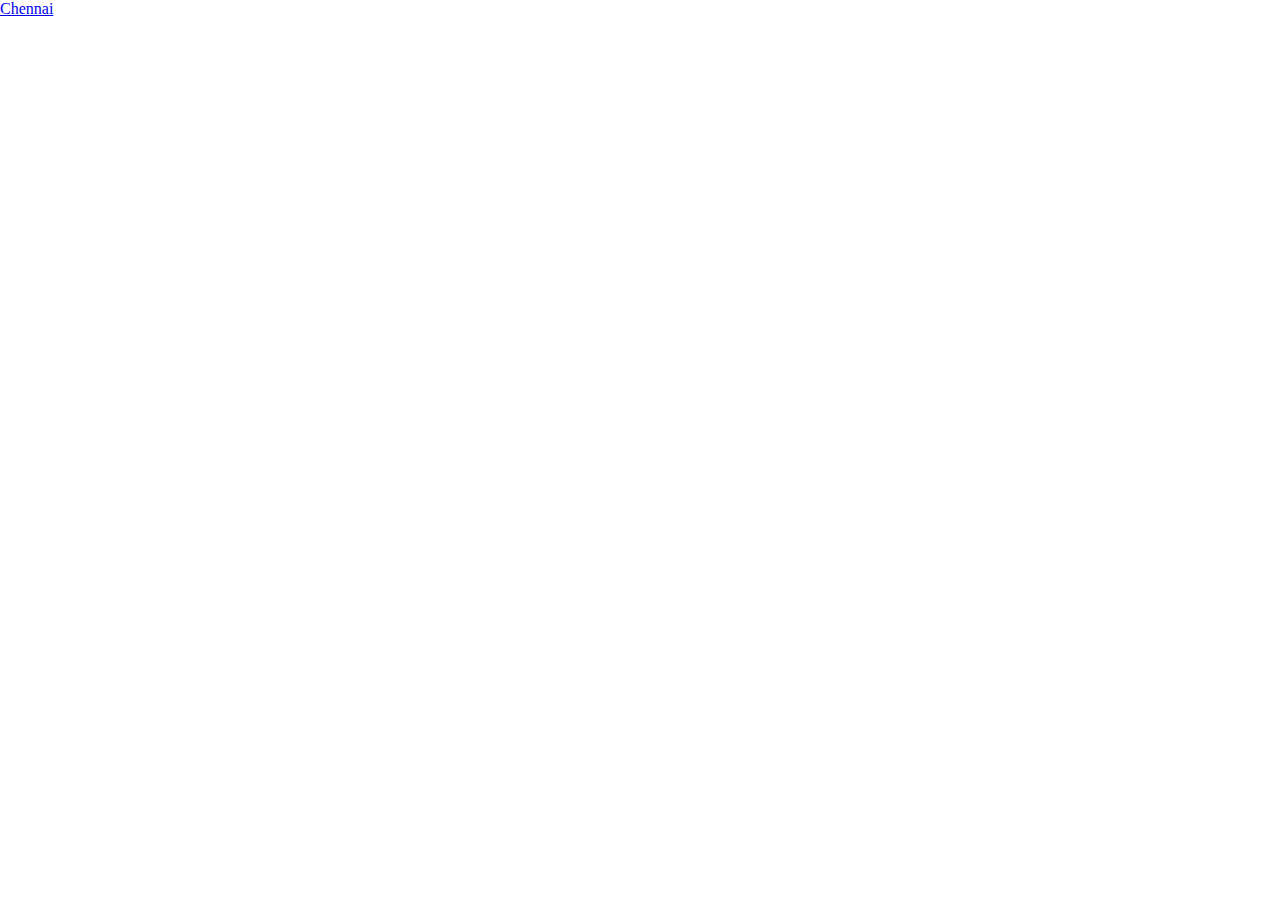
<file: Chennai.html>
<!DOCTYPE html>
<html>
<head>
  <title>RiskMap Chennai Deployment</title>
  <meta charset='utf-8' />
  <title></title>
  <meta name='viewport' content='initial-scale=1,maximum-scale=1,user-scalable=no' />
  <script src='https://api.tiles.mapbox.com/mapbox-gl-js/v0.28.0/mapbox-gl.js'></script>
  <script src="https://code.jquery.com/jquery-1.10.2.js"></script>
  <link href='https://api.tiles.mapbox.com/mapbox-gl-js/v0.28.0/mapbox-gl.css' rel='stylesheet' />
  <link href="https://fonts.googleapis.com/css?family=Roboto+Condensed" rel="stylesheet">
  <style>
  body{margin:0;padding:0}#map{position:absolute;top:0;bottom:0;width:100%}
  .title{position:absolute;right:30px;top:20px;z-index:9999;color:#fff;font-size: 28px;font-family: 'Roboto Condensed', Arial;}
  .subtitle{position:absolute;right:30px;top:75px;z-index:9999;color:#fff;font-size: 16px;font-family: 'Roboto Condensed', Arial;}
  #legend{position:absolute;width:170px;height:150px;right:20px;bottom:50px;z-index:2;background-color:rgba(255,255,255,.7);padding:10px;border-radius:7px}

  .mapboxgl-popup-content {
    padding: 10 px;background: rgba(0, 0, 0, 0.75);color: #fff;
    pointer-events: none; width: 200px;
  }
  .mapboxgl-popup-anchor-bottom {
    margin-top: -10 px
  }.mapboxgl-popup-anchor-top {
    margin-top: 10 px
  }.mapboxgl-popup-anchor-left {
    margin-right: -10 px
  }.mapboxgl-popup-anchor-right {
    margin-right: 10 px
  }.mapboxgl-popup-anchor-bottom .mapboxgl-popup-tip {
    border-top-color: rgba(0, 0, 0, 0.75)
  }.mapboxgl-popup-anchor-top .mapboxgl-popup-tip {
    border-bottom-color: rgba(0, 0, 0, 0.75)
  }.mapboxgl-popup-anchor-left .mapboxgl-popup-tip {
    border-right-color: rgba(0, 0, 0, 0.75)
  }.mapboxgl-popup-anchor-right .mapboxgl-popup-tip {
    border-left-color: rgba(0, 0, 0, 0.75)
  }
  </style>
</head>
<body>
  <p class="title"> Riskmap India </p>
  <p class="subtitle"> Reports recieved between 31st Oct - 6th Nov 2017 </p>
  <div id='map'></div>
  <div id='nav'class='menu-ui'>
    <a href="#" data-position='80.2707,13.0827'>Chennai</a>
  </div>

  <script>
  mapboxgl.accessToken = 'pk.eyJ1IjoiYXNiYXJ2ZSIsImEiOiI4c2ZpNzhVIn0.A1lSinnWsqr7oCUo0UMT7w';
  var map = new mapboxgl.Map({
    container: 'map',
    style: 'mapbox://styles/mapbox/dark-v9',
    center: [80.27, 13.08],
    minZoom: 10
  });
  document.getElementById('nav').onclick = function(e) {
    e.preventDefault();
    var pos = e.target.getAttribute('data-position');
    if (pos) {
      var loc = pos.split(',');
      map.flyTo({
        center: loc,
        zoom: 10
      })
    }
  }


  function reqListener() {
    var data = JSON.parse(this.responseText);

    map.addSource("reports", {
      type: "geojson",
      data: data.result
    });

    map.addLayer({
      'id': 'reports',
      'type': 'circle',
      'source': 'reports',
      'layout': {
        'visibility': 'visible'
      },
      'paint': {
        "circle-blur": 1,
        "circle-color": "#f00",
        "circle-opacity": {
          property: "report_data.flood_depth",
          base: 0.1,
          stops: [
            [{
              zoom: 8,
              value: 10
            }, 0.01],
            [{
              zoom: 0,
              value: 50
            }, 0.1],
          ]
        },
        "circle-radius": {
          property: "report_data.flood_depth",
          base: 1.8,
          stops: [
            [{
              zoom: 0,
              value: 100
            }, 0.5],
            [{
              zoom: 0,
              value: 150
            }, 15],
          ]
        },
      },
    }),
    map.addLayer({
      id: "report-dots",
      type: "circle",
      source: "reports",
      paint: {
        "circle-radius": 1.5,
        "circle-color": "#f00"
      },
    });
  }

  function reqError(err) {
    console.log('Fetch Error :-S', err);
  }

  var oReq = new XMLHttpRequest();
  oReq.onload = reqListener;
  oReq.onerror = reqError;
  oReq.open('get', 'https://data.riskmap.in/reports?city=chn&geoformat=geojson&timeperiod=604800', true);
  oReq.send();

  map.on("click", function(d) {
    var b = map.queryRenderedFeatures(d.point, {
      layers: ["reports"]
    });
    if (b.length) {
      var c = b[0];
      (new mapboxgl.Popup).setLngLat(map.unproject(d.point)).setHTML([" <Fontsize=5><U> "] + expressTime(c.properties.created_at)[0] + [" Days ago </font></U> <span class=.mapboxgl-popup-content> "] + [" <br><b> "] + c.properties.text + [" </b>"] + ["<br>"]).addTo(map)
    }
  }),

  map.on('mousemove', function(c) {
    var b = map.queryRenderedFeatures(c.point, {
      layers: ["reports"]
    });
    map.getCanvas().style.cursor = (b.length) ? 'pointer' : ''
  });

  function expressTime(c) {
    var slicedate = c.slice(0, 10);
    var reportdate = Date.parse(slicedate);

    var d = Date.now() - reportdate;
    if (d < 60000 * 1.5) {
      return [(d / 1000).toFixed(0), "sec"]
    }
    if (d < 3600000 * 1.5) {
      return [(d / 60000).toFixed(0), "min"]
    }
    if (d < 86400000 * 1.5) {
      return [(d / 3600000).toFixed(0), "hrs"]
    } else {
      return [(d / 86400000).toFixed(0)]
    }
  };
</script>
</body>
</html>
</file>
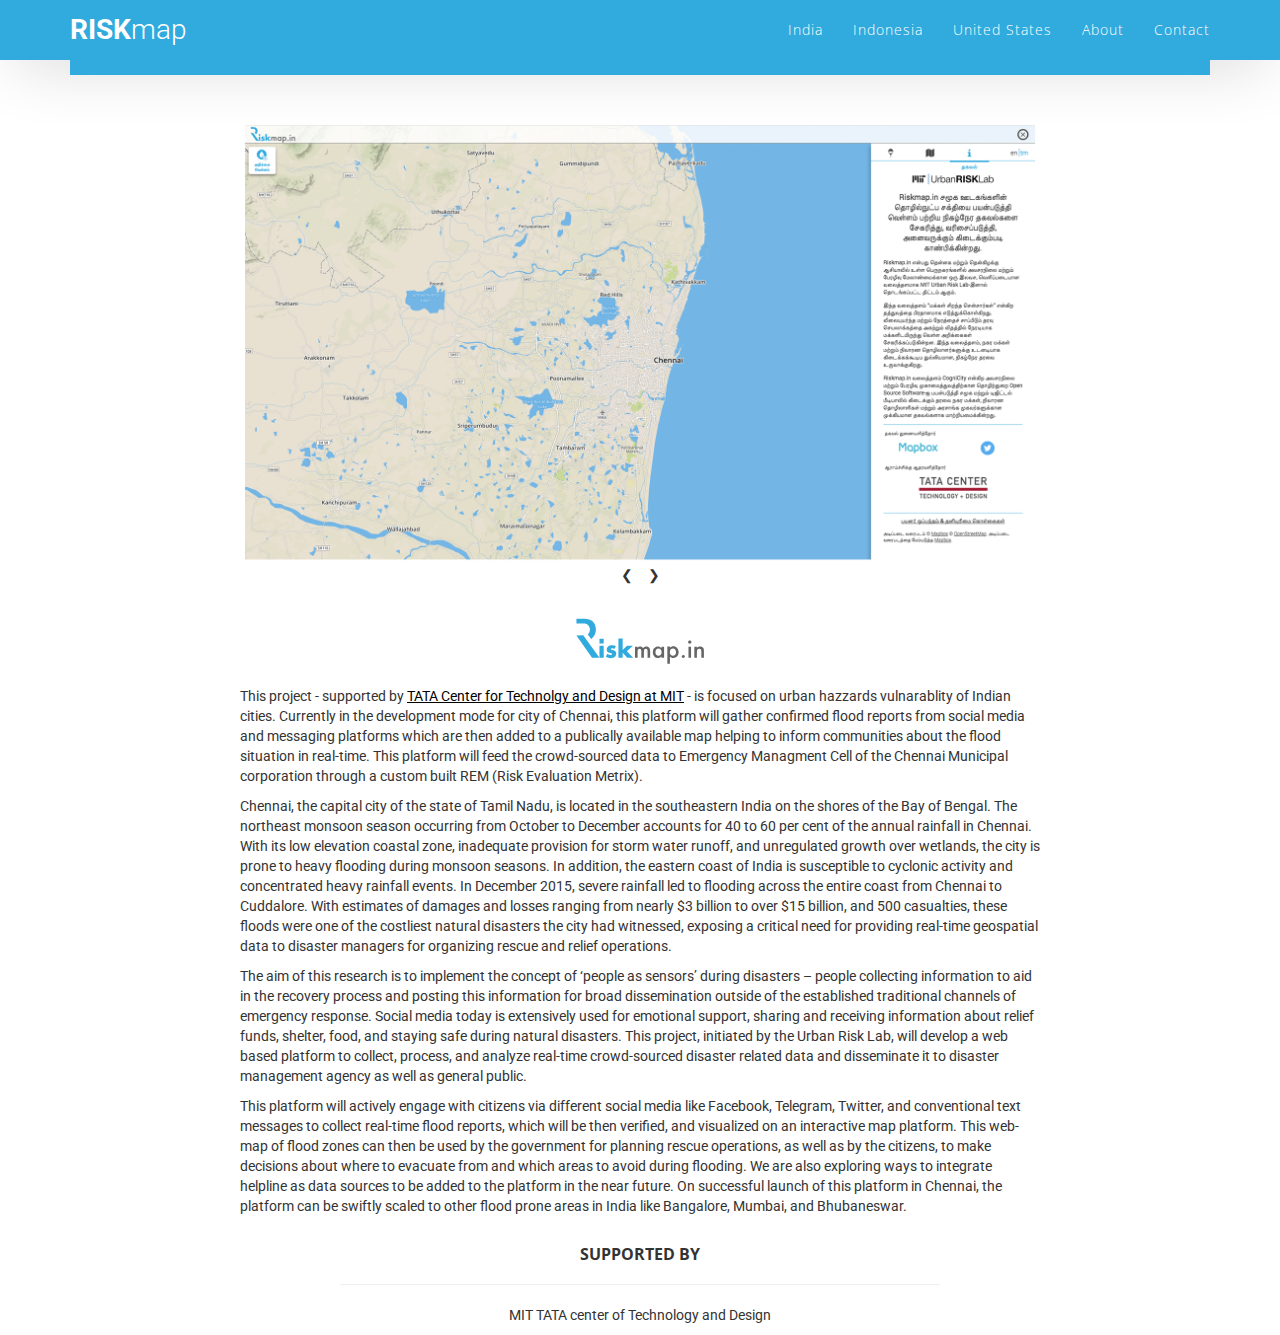
<file: India.html>
<!DOCTYPE html>
<html lang="en">
<!-- Bootstrap Core CSS and JS -->
<link rel="stylesheet" href="https://maxcdn.bootstrapcdn.com/bootstrap/3.3.7/css/bootstrap.min.css" integrity="sha384-BVYiiSIFeK1dGmJRAkycuHAHRg32OmUcww7on3RYdg4Va+PmSTsz/K68vbdEjh4u" crossorigin="anonymous">
<!-- Theme CSS -->
<link href="css/freelancer.css" rel="stylesheet">
<!-- Custom Fonts -->
<link rel="stylesheet" href="https://maxcdn.bootstrapcdn.com/font-awesome/4.7.0/css/font-awesome.min.css">
<link href="https://fonts.googleapis.com/css?family=Open+Sans:300,400|Roboto:100,300,400,500,700" rel="stylesheet">
<!-- slideshow -->
<script type="text/javascript" src="js/slideshow.js"></script>

</head>
<body id="page-top" class="index" >
  <div id="skipnav"><a href="#maincontent">Skip to main content</a></div>

  <!-- Navigation -->
  <nav id="mainNav" class="navbar navbar-default navbar-fixed-top navbar-custom">
    <div class="container">
      <!-- Brand and toggle get grouped for better mobile display -->
      <div class="navbar-header page-scroll">
        <button type="button" class="navbar-toggle" data-toggle="collapse" data-target="#bs-example-navbar-collapse-1">
          <span class="sr-only">Toggle navigation</span> Menu <i class="fa fa-bars"></i>
        </button>
        <a class="navbar-brand" href="#page-top"><b>RISK</b>map</a>
      </div>

      <!-- Collect the nav links, forms, and other content for toggling -->
      <div class="collapse navbar-collapse" id="bs-example-navbar-collapse-1">
        <ul class="nav navbar-nav navbar-right">
          <li class="page-scroll">
            <a href="India.html">India </a><br>
          </li>
          <li class="page-scroll">
            <a href="Indo.html">Indonesia </a><br>
          </li>
          <li class="page-scroll">
            <a href="US.html">United States</a>
          </li>
          <li class="page-scroll">
            <a href="index.html#about">About</a>
          </li>
          <li class="page-scroll">
            <a href="index.html#contact">Contact</a>
          </li>
        </ul>
      </div>
      <!-- /.navbar-collapse -->
    </div>
    <!-- /.container-fluid -->
  </nav>

  <!-- Header -->

  <body id="page-top" class="index">
    <div id="slideshow-projects" class="w3-content w3-display-container" style="padding=10px; ">
      <img class="mySlides" src="img/slideshow/India/India.png" style="width:100%">
      <img class="mySlides slidehide" src="img/slideshow/India/India1.png" style="width:100%" onclick="plusDivs(-1)">
      <img class="mySlides slidehide" src="img/slideshow/India/India2.png" style="width:100%" onclick="plusDivs(-1)">
      <img class="mySlides slidehide" src="img/slideshow/India/India3.png" style="width:100%" onclick="plusDivs(-1)">
      <img class="mySlides slidehide" src="img/slideshow/India/India4.png" style="width:100%" onclick="plusDivs(-1)">
      <div id="buttons">
        <button class="button-display-left" onclick="plusDivs(-1)">&#10094;</button>
        <button class="button-display-right" onclick="plusDivs(1)">&#10095;</button>
      </div>
    </div>


    <!-- project Grid Section -->
    <section id="project">
        <!-- India-->
      <div class="col-sm-8 col-sm-offset-2 project-item" id="proejctText">
          <center><a href="http://riskmap.in"><img src="img/project/Riskmap_logo.svg" style="height:50px;"></a></center>
        <br>
          <p style="text-align:left;">This project - supported by <a href="https://tatacenter.mit.edu/">TATA Center for Technolgy and Design at MIT</a> - is focused on urban hazzards vulnarablity of Indian cities.
            Currently in the development mode for city of Chennai, this platform
            will gather confirmed flood reports from social media and messaging platforms which are then added to a publically available map
            helping to inform communities about the flood situation in real-time.
            This platform will feed the crowd-sourced
            data to Emergency Managment Cell of the Chennai Municipal
            corporation through a custom built REM (Risk Evaluation Metrix).
          </p>
          <p>
            Chennai, the capital city of the state of Tamil Nadu, is located in the southeastern India on the shores of the Bay of Bengal. The northeast monsoon season occurring from October to December accounts for 40 to 60 per cent of the annual rainfall in Chennai. With its low elevation coastal zone, inadequate provision for storm water runoff, and unregulated growth over wetlands, the city is prone to heavy flooding during monsoon seasons. In addition, the eastern coast of India is susceptible to cyclonic activity and concentrated heavy rainfall events. In December 2015, severe rainfall led to flooding across the entire coast from Chennai to Cuddalore. With estimates of damages and losses ranging from nearly $3 billion to over $15 billion, and 500 casualties, these floods were one of the costliest natural disasters the city had witnessed, exposing a critical need for providing real-time geospatial data to disaster managers for organizing rescue and relief operations.
          </p>
          <p>
            The aim of this research is to implement the concept of ‘people as sensors’ during disasters – people collecting information to aid in the recovery process and posting this information for broad dissemination outside of the established traditional channels of emergency response. Social media today is extensively used for emotional support, sharing and receiving information about relief funds, shelter, food, and staying safe during natural disasters. This project, initiated by the Urban Risk Lab, will develop a web based platform to collect, process, and analyze real-time crowd-sourced disaster related data and disseminate it to disaster management agency as well as general public.
          </p>
          <p>
            This platform will actively engage with citizens via different social media like Facebook, Telegram, Twitter, and conventional text messages to collect real-time flood reports, which will be then verified, and visualized on an interactive map platform. This web-map of flood zones can then be used by the government for planning rescue operations, as well as by the citizens, to make decisions about where to evacuate from and which areas to avoid during flooding. We are also exploring ways to integrate helpline as data sources to be added to the platform in the near future. On successful launch of this platform in Chennai, the platform can be swiftly scaled to other flood prone areas in India like Bangalore, Mumbai, and Bhubaneswar.
          </p>


      </div>
    </section>

    <!-- project support Section -->
    <section id="support">
      <div class="col-sm-12  support">
        <h6 style="text-align:center;">Supported by</h6>
        <hr class="star-primary">
        <p style="text-align:center;">MIT TATA center of Technology and Design</p>
      </div>
    </section>

  </body>
</html>
</file>
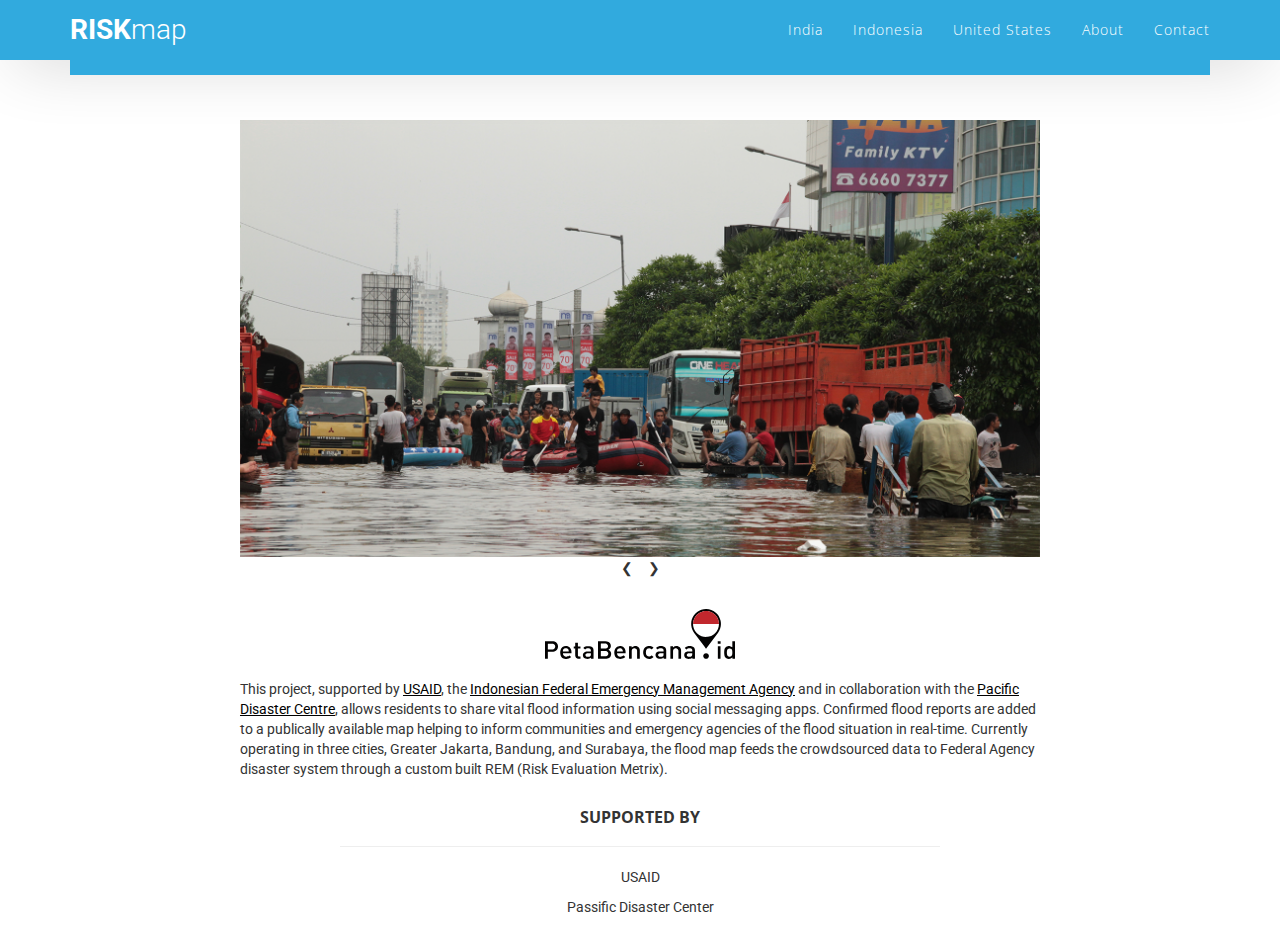
<file: Indo.html>
<!DOCTYPE html>
<html lang="en">
<!-- Bootstrap Core CSS and JS -->
<link rel="stylesheet" href="https://maxcdn.bootstrapcdn.com/bootstrap/3.3.7/css/bootstrap.min.css" integrity="sha384-BVYiiSIFeK1dGmJRAkycuHAHRg32OmUcww7on3RYdg4Va+PmSTsz/K68vbdEjh4u" crossorigin="anonymous">
<!-- Theme CSS -->
<link href="css/freelancer.css" rel="stylesheet">
<!-- Custom Fonts -->
<link rel="stylesheet" href="https://maxcdn.bootstrapcdn.com/font-awesome/4.7.0/css/font-awesome.min.css">
<link href="https://fonts.googleapis.com/css?family=Open+Sans:300,400|Roboto:100,300,400,500,700" rel="stylesheet">
<!-- slideshow -->
<script type="text/javascript" src="js/slideshow.js"></script>

</head>
<body id="page-top" class="index">
  <div id="skipnav"><a href="#maincontent">Skip to main content</a></div>

  <!-- Navigation -->
  <nav id="mainNav" class="navbar navbar-default navbar-fixed-top navbar-custom">
    <div class="container">
      <!-- Brand and toggle get grouped for better mobile display -->
      <div class="navbar-header page-scroll">
        <button type="button" class="navbar-toggle" data-toggle="collapse" data-target="#bs-example-navbar-collapse-1">
          <span class="sr-only">Toggle navigation</span> Menu <i class="fa fa-bars"></i>
        </button>
        <a class="navbar-brand" href="#page-top"><b>RISK</b>map</a>
      </div>

      <!-- Collect the nav links, forms, and other content for toggling -->
      <div class="collapse navbar-collapse" id="bs-example-navbar-collapse-1">
        <ul class="nav navbar-nav navbar-right">
          <li class="hidden">
            <a href="#page-top"></a>
          </li>
          <li class="page-scroll">
            <a href="India.html">India </a><br>
          </li>
          <li class="page-scroll">
            <a href="Indo.html">Indonesia </a><br>
          </li>
          <li class="page-scroll">
            <a href="US.html">United States</a>
          </li>
          <li class="page-scroll">
            <a href="index.html#about">About</a>
          </li>
          <li class="page-scroll">
            <a href="index.html#contact">Contact</a>
          </li>
        </ul>
      </div>
      <!-- /.navbar-collapse -->
    </div>
    <!-- /.container-fluid -->
  </nav>

  <!-- Header -->

  <body id="page-top" class="index">
    <div id="slideshow-projects" class="w3-content w3-display-container" style="padding=10px;">
      <img class="mySlides" src="img/slideshow/India/Indo0.png" style="width:100%" onclick="plusDivs(-1)">
      <img class="mySlides slidehide" src="img/slideshow/India/Indo00.png" style="width:100%" onclick="plusDivs(-1)">
      <img class="mySlides slidehide" src="img/slideshow/India/Indo.png" style="width:100%" onclick="plusDivs(-1)">
      <img class="mySlides slidehide" src="img/slideshow/India/Indo2.png" style="width:100%" onclick="plusDivs(-1)">
      <img class="mySlides slidehide" src="img/slideshow/India/Indo3.png" style="width:100%" onclick="plusDivs(-1)">
      <div id="buttons">
        <button class="button-display-left" onclick="plusDivs(-1)">&#10094;</button>
        <button class="button-display-right" onclick="plusDivs(1)">&#10095;</button>
      </div>
    </div>
    <!-- project Grid Section -->
    <section id="project">
      <!-- Indonesia-->
      <div class="col-sm-8 col-sm-offset-2 project-item" id="proejctText">
        <center><a href="https://PetaBencana.id"><img src="img/project/Peta_logo.svg" style="height:50px;"></a></center>
        <br>
        <p style="text-align:left;">This project, supported by <a href="https://www.usaid.gov/">USAID</a>, the <a href="https://www.bnpb.go.id/">Indonesian Federal Emergency Management Agency</a> and in collaboration with the <a href="http://www.pdc.org/">Pacific Disaster Centre</a>,
          allows residents to share vital flood information using social messaging apps. Confirmed flood reports are added to a publically available map helping to inform communities and emergency agencies of the flood situation in real-time. Currently
          operating in three cities, Greater Jakarta, Bandung, and Surabaya, the flood map feeds the crowdsourced data to Federal Agency disaster system through a custom built REM (Risk Evaluation Metrix).</p>
        </div>
      </section>
      <!-- project support Section -->
      <section id="support">
        <div class="col-sm-12  support">
          <h6 style="text-align:center;">Supported by</h6>
          <hr class="star-primary">
          <p style="text-align:center;">USAID</p>
          <p style="text-align:center;">Passific Disaster Center</p>
        </div>
      </section>

    </body>
    </html>
</file>
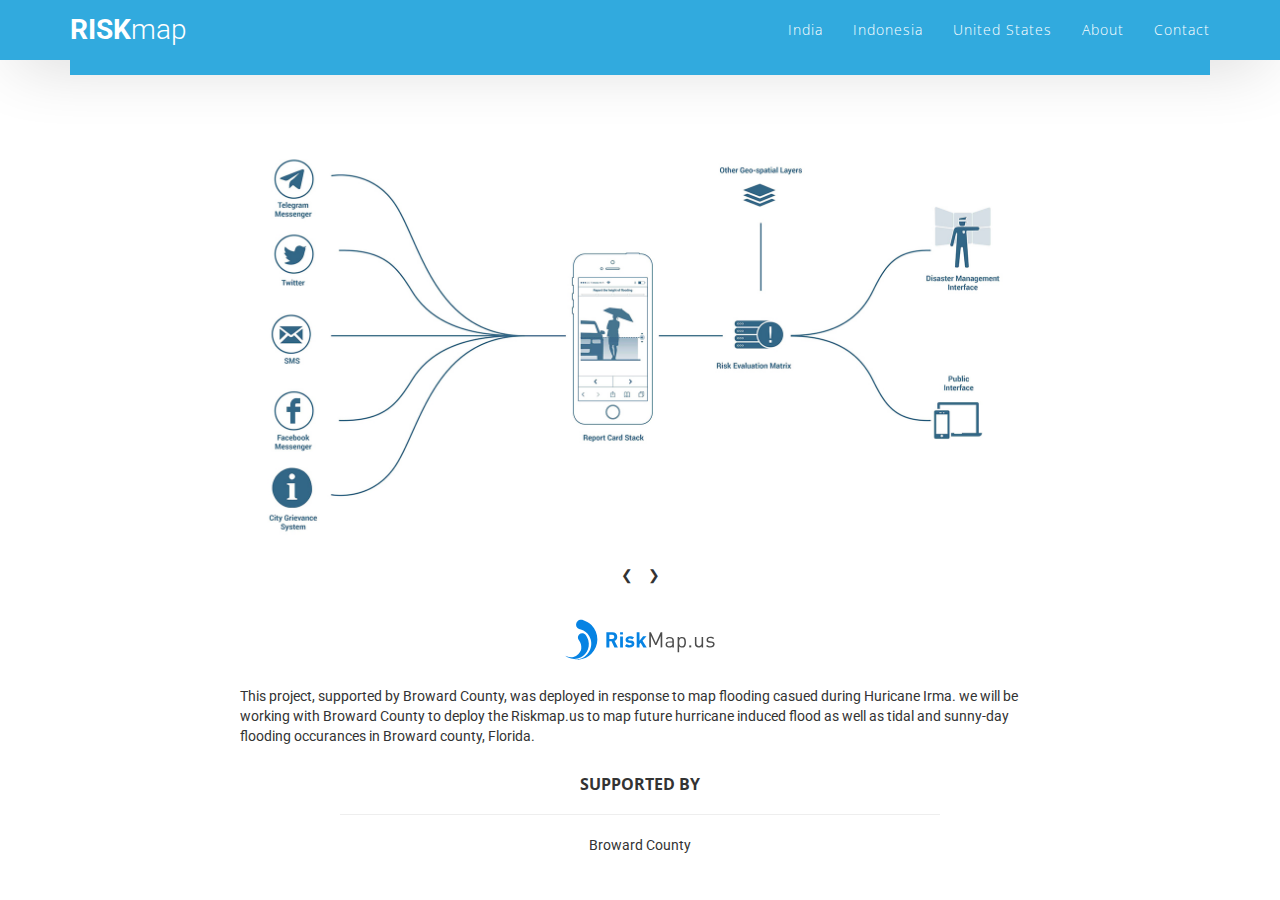
<file: US.html>
<!DOCTYPE html>
<html lang="en">
<!-- Bootstrap Core CSS and JS -->
<link rel="stylesheet" href="https://maxcdn.bootstrapcdn.com/bootstrap/3.3.7/css/bootstrap.min.css" integrity="sha384-BVYiiSIFeK1dGmJRAkycuHAHRg32OmUcww7on3RYdg4Va+PmSTsz/K68vbdEjh4u" crossorigin="anonymous">
<!-- Theme CSS -->
<link href="css/freelancer.css" rel="stylesheet">
<!-- Custom Fonts -->
<link rel="stylesheet" href="https://maxcdn.bootstrapcdn.com/font-awesome/4.7.0/css/font-awesome.min.css">
<link href="https://fonts.googleapis.com/css?family=Open+Sans:300,400|Roboto:100,300,400,500,700" rel="stylesheet">
<!-- slideshow -->
<script type="text/javascript" src="js/slideshow.js"></script>

</head>
<body id="page-top" class="index">
  <div id="skipnav"><a href="#maincontent">Skip to main content</a></div>

  <!-- Navigation -->
  <nav id="mainNav" class="navbar navbar-default navbar-fixed-top navbar-custom">
    <div class="container">
      <!-- Brand and toggle get grouped for better mobile display -->
      <div class="navbar-header page-scroll">
        <button type="button" class="navbar-toggle" data-toggle="collapse" data-target="#bs-example-navbar-collapse-1">
          <span class="sr-only">Toggle navigation</span> Menu <i class="fa fa-bars"></i>
        </button>
        <a class="navbar-brand" href="#page-top"><b>RISK</b>map</a>
      </div>

      <!-- Collect the nav links, forms, and other content for toggling -->
      <div class="collapse navbar-collapse" id="bs-example-navbar-collapse-1">
        <ul class="nav navbar-nav navbar-right">
          <li class="hidden">
            <a href="#page-top"></a>
          </li>
          <li class="page-scroll">
            <a href="India.html">India </a><br>
          </li>
          <li class="page-scroll">
            <a href="Indo.html">Indonesia </a><br>
          </li>
          <li class="page-scroll">
            <a href="US.html">United States </a>
          </li>
          <li class="page-scroll">
            <a href="index.html#about">About</a>
          </li>
          <li class="page-scroll">
            <a href="index.html#contact">Contact</a>
          </li>
        </ul>
      </div>
      <!-- /.navbar-collapse -->
    </div>
    <!-- /.container-fluid -->
  </nav>

  <!-- Header -->

  <body id="page-top" class="index">
    <div id="slideshow-projects" class="w3-content w3-display-container" style="padding=10px;">
      <img class="mySlides" src="img/slideshow/01_Process_Diagram.jpg" style="width:100%" onclick="plusDivs(-1)">
      <img class="mySlides slidehide" src="img/slideshow/02_bots.jpg" style="width:100%" onclick="plusDivs(-1)">
      <img class="mySlides slidehide" src="img/slideshow/03_cards.jpg" style="width:100%" onclick="plusDivs(-1)">
      <img class="mySlides slidehide" src="img/slideshow/05_hand_image.png" style="width:100%" onclick="plusDivs(-1)">
      <img class="mySlides slidehide" src="img/slideshow/07_Capture15.JPG" style="width:100%" onclick="plusDivs(-1)">
      <img class="mySlides slidehide" src="img/slideshow/06_Capture16.JPG" style="width:100%" onclick="plusDivs(-1)">
      <img class="mySlides slidehide" src="img/slideshow/08_ControlRoom.jpg" style="width:100%" onclick="plusDivs(-1)">
      <div id="buttons">
        <button class="button-display-left" onclick="plusDivs(-1)">&#10094;</button>
        <button class="button-display-right" onclick="plusDivs(1)">&#10095;</button>
      </div>
    </div>

    <!-- project Grid Section -->
    <section id="project">
      <!-- Indonesia-->
      <div class="col-sm-8 col-sm-offset-2 project-item" id="proejctText">
        <center><a href="https://riskmap.us"><img src="img/project/RiskmapUS_logo.svg" style="height:50px;"></a></center>
        <br>
        <p style="text-align:left;">This project, supported by Broward County, was deployed in response to map flooding casued during Huricane Irma. we will be working with Broward County to deploy the Riskmap.us to map future hurricane induced flood as well as tidal and sunny-day
          flooding occurances in Broward county, Florida. </p>
        </div>
      </section>

      <!-- project support Section -->
      <section id="support">
        <div class="col-sm-12  support">
          <h6 style="text-align:center;">Supported by</h6>
          <hr class="star-primary">
          <p style="text-align:center;">Broward County</p>
        </div>
      </section>

    </body>
    </html>
</file>
<file: css/freelancer.css>
/*!
* Start Bootstrap - Freelancer v3.3.7+1 (http://startbootstrap.com/template-overviews/freelancer)
* Copyright 2013-2016 Start Bootstrap
* Licensed under MIT (https://github.com/BlackrockDigital/startbootstrap/blob/gh-pages/LICENSE)
*/
body {
  font-family: 'Roboto', 'Helvetica Neue', Helvetica, Arial, sans-serif;
  overflow-x: hidden;
}
p {
  max-width: 800px;
  margin-left: auto;
  margin-right: auto;
  font-size: 14px;
}

.col-sm-8 a{
  text-decoration: underline;
}
.white
small {
  font-size: 16px;
}
a,
a:hover,
a:focus,
a:active,
a.active {
  color: #000000;
}
h1,h2,h3,h4,h5,h6 {
  font-family: "Open Sans", "Roboto", "Helvetica Neue", Helvetica, Arial, sans-serif;
  text-transform: uppercase;
  font-weight: 700;
}

h1 {
  font-size: 36px;
}

h2 {
  font-size: 30px;
}

h3 {
  font-size: 24px;
}

h4 {
  font-size: 20px;
}

h5 {
  font-size: 18px;
}

h6 {
  font-size: 16px;
}

.img-centered {
  margin: 0 auto;
}
header {
  text-align: center;
  background: #31aade;
  color: white;
  height: 350px;
  background-size: cover;
}

header .container {
  padding-top: 100px;
  padding-bottom: 50px;
}
header img {
  display: block;
  height: 30px;
  width: auto;
  margin-left: auto;
  margin-right: auto;
  margin-top: 30px;
  z-index: 3;

}
header .intro-text .name {
  display: block;
  font-family: "Open Sans", "Helvetica Neue", Helvetica, Arial, sans-serif;
  text-transform: uppercase;
  font-size: 20px;
  max-width: 500px;
}


.header_text {
  font-family: "Roboto", "Helvetica Neue", Helvetica, Arial, sans-serif;
  font-size: 26px;
  font-weight: 100;
  letter-spacing: 0.01em;
  max-width: 600px;
  padding-top: 100px;
  padding-bottom: 20px;
}

@media (min-width: 768px) {
  header .container {
    padding-top: 100px;
    padding-bottom: 100px;
  }
  header .intro-text .name {
    font-size: 48px;
    font-weight: 100;
    max-width: 500px;
  }
  header .intro-text .Meta_text {
    font-size: 26px;
    font-weight: 100;
    letter-spacing: 0.05em;
    max-width: 500px;

  }

  #URL_logo {
    height: 30px;
    width: auto;
    padding: 50px;
    cursor: pointer;
  }
}

.navbar-custom {
  background: #31aade;
  font-family: "Open Sans", "Roboto", "Helvetica Neue", Helvetica, Arial, sans-serif;
  font-weight: 300;
  border: none;
  -webkit-box-shadow: 0px 9px 68px -16px rgba(0,0,0,0.3);
  -moz-box-shadow: 0px 9px 68px -16px rgba(0,0,0,0.3);
  box-shadow: 0px 9px 68px -16px rgba(0,0,0,0.3);
}
.navbar-custom .navbar-brand {
  color: white;
}
.navbar-custom .navbar-brand:hover,
.navbar-custom .navbar-brand:focus,
.navbar-custom .navbar-brand:active,
.navbar-custom .navbar-brand.active {
  color: white;
}
.navbar-custom .navbar-nav {
  letter-spacing: 1px;
}
.navbar-custom .navbar-nav li a {
  color: white;
}
.navbar-custom .navbar-nav li a:hover {
  color: #000000;
}
.navbar-custom .navbar-nav li a:focus,
.navbar-custom .navbar-nav li a:active a:visited{
  color: white;
}

.navbar-default .navbar-collapse, .navbar-default .navbar-form {
    background-color: #31aade;
}
.navbar-custom .navbar-nav li.active a:hover,
.navbar-custom .navbar-nav li.active a:focus,
.navbar-custom .navbar-nav li.active a:active {
  color: #000;
  background-color: #e7e7e7;
}
.navbar-custom .navbar-toggle {
  color: white;
  text-transform: uppercase;
  font-size: 10px;
  border-color: white;
  background-color: #31aade;
}
.navbar-custom .navbar-toggle:hover,
.navbar-custom .navbar-toggle:focus {
  background-color: #31aade;
  color: white;
  /*border-color: #000000;*/
}

@@media (max-width: 768px) {
  #video {
    width: 320;
    height: 180;
  }
}
@media (min-width: 768px) {
  .navbar-custom {
    padding: 5px 0;
    -webkit-transition: padding 0.3s;
    -moz-transition: padding 0.3s;
    transition: padding 0.3s;
  }
  .navbar-custom .navbar-brand {
    font-size: 2em;
    -webkit-transition: all 0.3s;
    -moz-transition: all 0.3s;
    transition: all 0.3s;
  }
  .navbar-custom.affix {
    padding: 10px 0;
  }
  .navbar-custom.affix .navbar-brand {
    font-size: 1.5em;
  }
  #video {
    width: 640px;
    height: 360px;
  }
}
section {
  padding: 20px 0;
}
section h2 {
  margin: 0;
  font-size: 3em;
}
section.success {
  background: white;
  color: #000;
}
@media (max-width: 767px) {
  section {
    padding: 75px 0;
  }
}

#slideshow-projects {
  max-width: 800px;
  margin-top: 120px;
  margin-left: auto;
  margin-right: auto;
}

.slidehide{
  display: none;
}
.mySlides{
  cursor: pointer;
}
.slideshow {
  /*width: 70%;*/
  max-width: 800px;
  margin-top: 100px;
  margin-left: auto;
  margin-right: auto;
}

.navbar-brand {
  font-family: 'Roboto', sans-serif;
  font-weight: 300;
}

.aboutText {
  margin-left: auto;
  margin-right: auto;
  padding: 30px;
  max-width: 600px;
  line-height: 1.5em;

}

.btn-outline {
  color: white;
  font-size: 20px;
  border: solid 2px white;
  background: transparent;
  transition: all 0.3s ease-in-out;
  margin-top: 15px;
}
.btn-outline:hover,
.btn-outline:focus,
.btn-outline:active,
.btn-outline.active {
  color: #000000;
  background: white;
  border: solid 2px white;
}
.btn-primary {
  color: white;
  background-color: #31aade;
  border-color: #31aade;
  font-weight: 700;
}
.btn-primary:hover,
.btn-primary:focus,
.btn-primary:active,
.btn-primary.active,
.open .dropdown-toggle.btn-primary {
  color: white;
  background-color: #1a242f;
  border-color: #161f29;
}
.btn-primary:active,
.btn-primary .active,
.open .dropdown-toggle .btn-primary {
  background-image: none;
}
.btn-primary.disabled,
.btn-primary[disabled],
fieldset[disabled] .btn-primary,
.btn-primary .disabled:hover,
.btn-primary[disabled]:hover,
fieldset[disabled] .btn-primary:hover,
.btn-primary .disabled:focus,
.btn-primary[disabled]:focus,
fieldset[disabled] .btn-primary:focus,
.btn-primary .disabled:active,
.btn-primary[disabled]:active,
fieldset[disabled] .btn-primary:active,
.btn-primary .disabled.active,
.btn-primary[disabled].active,
fieldset[disabled] .btn-primary.active {
  background-color: #31aade;
  border-color: #31aade;
}
.btn-primary .badge {
  color: red;
  background-color: white;
}
.btn-success {
  color: #000;
  background-color: white;
  border-color: #000;
  font-weight: 700;
}
.btn-success:hover,
.btn-success:focus,
.btn-success:active,
.btn-success.active,
.open .dropdown-toggle.btn-success {
  color: white;
  background-color: #000;
  border-color: #000;
}
.btn-success:active,
.btn-success.active,
.open .dropdown-toggle.btn-success {
  background-image: none;
}
.btn-success.disabled,
.btn-success[disabled],
fieldset[disabled] .btn-success,
.btn-success.disabled:hover,
.btn-success[disabled]:hover,
fieldset[disabled] .btn-success:hover,
.btn-success.disabled:focus,
.btn-success[disabled]:focus,
fieldset[disabled] .btn-success:focus,
.btn-success.disabled:active,
.btn-success[disabled]:active,
fieldset[disabled] .btn-success:active,
.btn-success.disabled.active,
.btn-success[disabled].active,
fieldset[disabled] .btn-success.active {
  background-color: #000000;
  border-color: #000000;
}
.btn-success .badge {
  color: #000000;
  background-color: white;
}
.btn-social {
  display: inline-block;
  height: 50px;
  width: 50px;
  border: 2px solid white;
  border-radius: 100%;
  text-align: center;
  font-size: 20px;
  line-height: 45px;
}
.scroll-top {
  position: fixed;
  right: 2%;
  bottom: 2%;
  width: 50px;
  height: 50px;
  z-index: 1049;
}
.scroll-top .btn {
  font-size: 20px;
  width: 50px;
  height: 50px;
  border-radius: 100%;
  line-height: 28px;
}

#skipnav a {
  padding: 6px;
  position: absolute;
  top: -40px;
  left: 0px;
  color: white;
  border-right: 1px solid white;
  border-bottom: 1px solid white;
  border-bottom-right-radius: 8px;
  background: transparent;
  transition: top 1s ease-out, background 1s linear;
  z-index: 2000;
}
#skipnav a:focus {
  position: absolute;
  left: 0px;
  top: 0px;
  background: #000000;
  outline: 0;
  transition: top 0.1s ease-in, background 0.5s linear;
}
#maincontent {
  outline: none;
}
#mainNav{
  height: 60px;
}

#buttons{
  text-align: center;
  width: 100px;
  margin-left: auto;
  margin-right: auto;
}
.button-display-right {
  background-color: white;
  border: none;


}
.star-primary{
  width: 80%;
  max-width: 600px;
}

.button-display-left {
  background-color: white;
  border: none;

}

.project-item {
  padding: 10px;
}

.project-logo {
  height: 50px;
}

.project-logo img{
  margin-top: 20px;
  display: block;
  margin-left: auto;
  margin-right: auto;
}

.team {
  font-size: 12px;
  font-style: italic;
}

.media-icon {
  padding: 5px;
  -webkit-filter: grayscale(1);
}

.media-icon:hover {
      -webkit-filter: none;
}
.media-image {
  height: 55px;
  display:block;
  margin: auto;
  padding: 10px;
}

.support-icon {
  padding: 5px;
  -webkit-filter: grayscale(1);
}

.support-icon:hover {
      -webkit-filter: none;
}
.support-image {
  height: 65px;
  display:block;
  margin: auto;
  padding: 10px;
}
</file>
